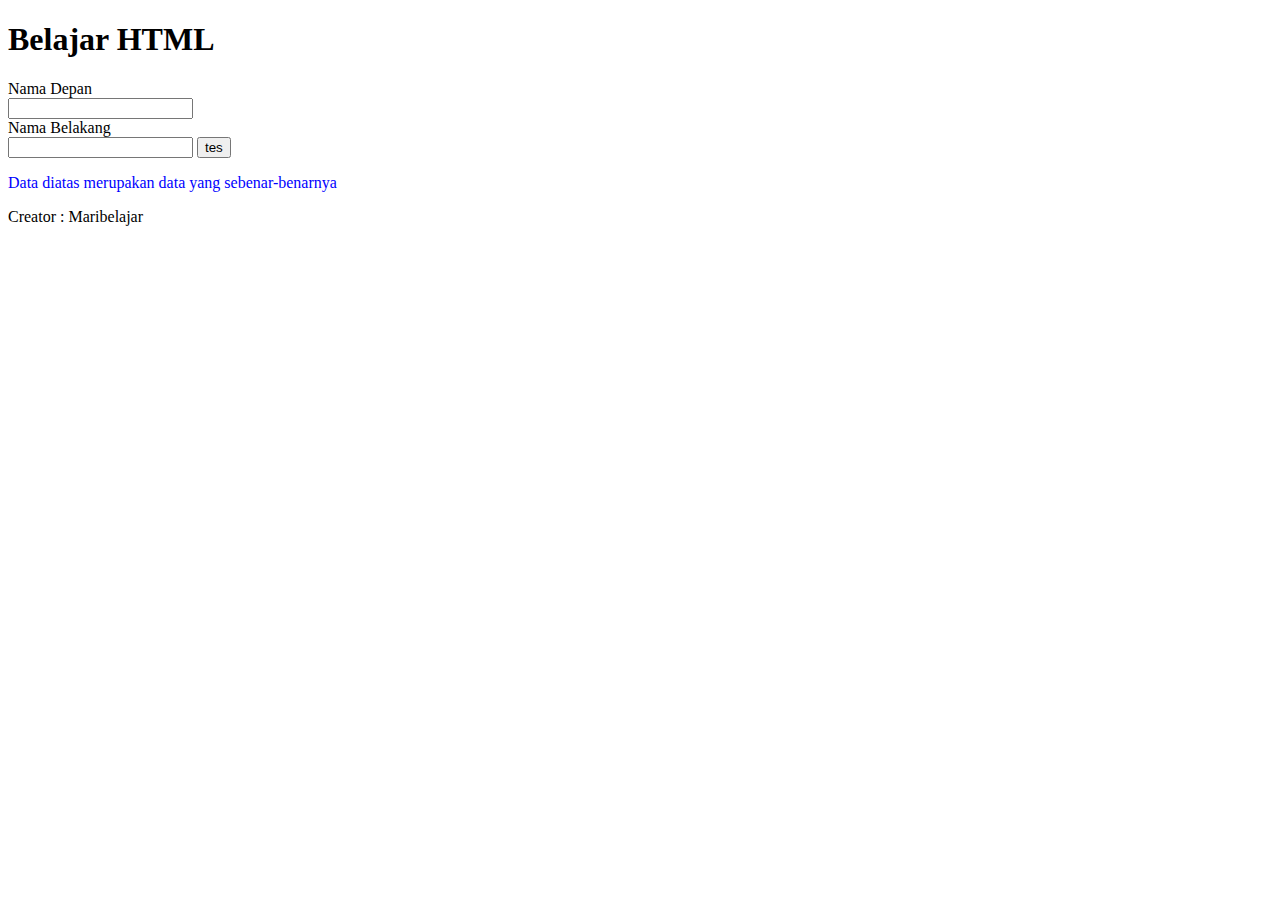
<file: index.html>
<!DOCTYPE html>
<html lang="en">
<head>
    <meta charset="UTF-8">
    <meta name="viewport" content="width=device-width, initial-scale=1.0">
    <link rel="stylesheet" type="text/css" href="style.css">
    <title>Document</title>
</head>
<body>
    <h1>Belajar HTML</h1>
    
    <form>Nama Depan</form>
    <input type="text">
    <form>Nama Belakang</form>
    <input type="text" class="input">
    <button onclick=alert1()>tes</button>
    <p class="teks">Data diatas merupakan data yang sebenar-benarnya</p>
    <p>Creator : Maribelajar</p>

    
</body>
<script>
    function alert1(){
        alert("Hi")
        console.log("berhasil")
    }
</script>
</html>
</file>
<file: style.css>
h1{
    font: size 54px;
    font-family: Poppins;
}
form{
    font-family:Plus Jakarta Sans;
}

.teks{
    color: blue;


}
</file>
